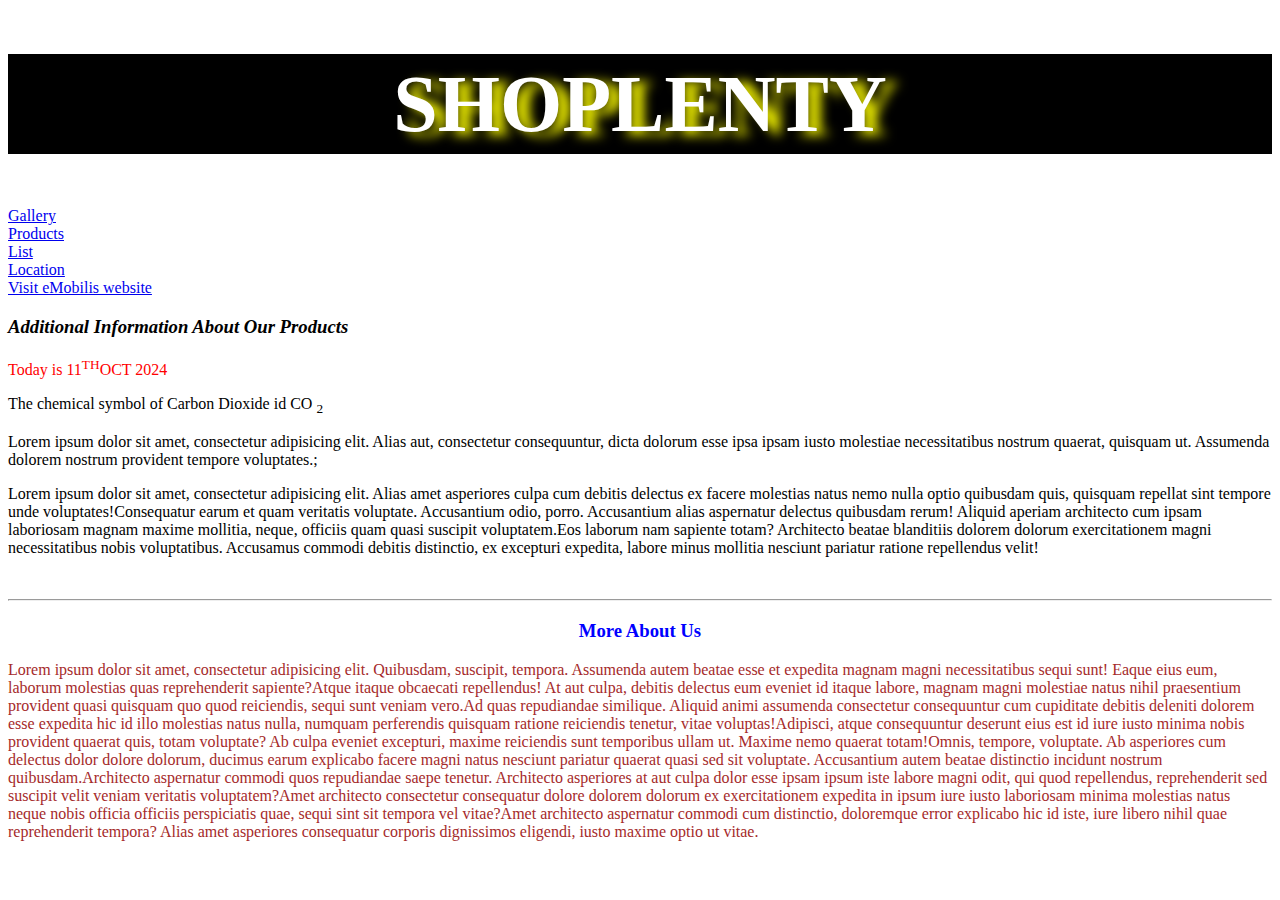
<file: index.html>
<!doctype html>
<html lang="en">
<head>
    <meta charset="UTF-8">
    <meta name="viewport"
          content="width=device-width, user-scalable=no, initial-scale=1.0, maximum-scale=1.0, minimum-scale=1.0">
    <meta http-equiv="X-UA-Compatible" content="ie=edge">
    <title>Home page</title>
    <link rel="stylesheet" href="CSS/Main.CSS.css">
    <link rel="icon" href="Assets/Home.png">

</head>
<body>
<h1> SHOPLENTY</h1>
<a href="gallery.html" target="_blank">Gallery</a> <br>
<a href="Product.html" target="_self">Products</a> <br>
<a href="list.html">List</a> <br>
<a href="About Page.html">Location</a>
<br>

<a href="https://www.emobilis.ac.ke/">Visit eMobilis website</a>

<h3><i>Additional Information About Our Products</i></h3>
<p style="color:red">Today is 11<sup>TH</sup>OCT 2024</p>
<p>The chemical symbol of Carbon Dioxide id CO <sub>2</sub></p>

<p>Lorem ipsum dolor sit amet, consectetur adipisicing elit. Alias aut, consectetur consequuntur, dicta dolorum esse ipsa ipsam iusto molestiae necessitatibus nostrum quaerat, quisquam ut. Assumenda dolorem nostrum provident tempore voluptates.;</p>
<p><span>Lorem ipsum dolor sit amet, consectetur adipisicing elit. Alias amet asperiores culpa cum debitis delectus ex facere molestias natus nemo nulla optio quibusdam quis, quisquam repellat sint tempore unde voluptates!</span><span>Consequatur earum et quam veritatis voluptate. Accusantium odio, porro. Accusantium alias aspernatur delectus quibusdam rerum! Aliquid aperiam architecto cum ipsam laboriosam magnam maxime mollitia, neque, officiis quam quasi suscipit voluptatem.</span><span>Eos laborum nam sapiente totam? Architecto beatae blanditiis dolorem dolorum exercitationem magni necessitatibus nobis voluptatibus. Accusamus commodi debitis distinctio, ex excepturi expedita, labore minus mollitia nesciunt pariatur ratione repellendus velit!</span></p>
<br>
<hr>
<h3 style="color:blue;text-align: center">More About Us</h3>
<p style="color: brown "><span>Lorem ipsum dolor sit amet, consectetur adipisicing elit. Quibusdam, suscipit, tempora. Assumenda autem beatae esse et expedita magnam magni necessitatibus sequi sunt! Eaque eius eum, laborum molestias quas reprehenderit sapiente?</span><span>Atque itaque obcaecati repellendus! At aut culpa, debitis delectus eum eveniet id itaque labore, magnam magni molestiae natus nihil praesentium provident quasi quisquam quo quod reiciendis, sequi sunt veniam vero.</span><span>Ad quas repudiandae similique. Aliquid animi assumenda consectetur consequuntur cum cupiditate debitis deleniti dolorem esse expedita hic id illo molestias natus nulla, numquam perferendis quisquam ratione reiciendis tenetur, vitae voluptas!</span><span>Adipisci, atque consequuntur deserunt eius est id iure iusto minima nobis provident quaerat quis, totam voluptate? Ab culpa eveniet excepturi, maxime reiciendis sunt temporibus ullam ut. Maxime nemo quaerat totam!</span><span>Omnis, tempore, voluptate. Ab asperiores cum delectus dolor dolore dolorum, ducimus earum explicabo facere magni natus nesciunt pariatur quaerat quasi sed sit voluptate. Accusantium autem beatae distinctio incidunt nostrum quibusdam.</span><span>Architecto aspernatur commodi quos repudiandae saepe tenetur. Architecto asperiores at aut culpa dolor esse ipsam ipsum iste labore magni odit, qui quod repellendus, reprehenderit sed suscipit velit veniam veritatis voluptatem?</span><span>Amet architecto consectetur consequatur dolore dolorem dolorum ex exercitationem expedita in ipsum iure iusto laboriosam minima molestias natus neque nobis officia officiis perspiciatis quae, sequi sint sit tempora vel vitae?</span><span>Amet architecto aspernatur commodi cum distinctio, doloremque error explicabo hic id iste, iure libero nihil quae reprehenderit tempora? Alias amet asperiores consequatur corporis dignissimos eligendi, iusto maxime optio ut vitae.</span></p>
</body>
</html>
</file>
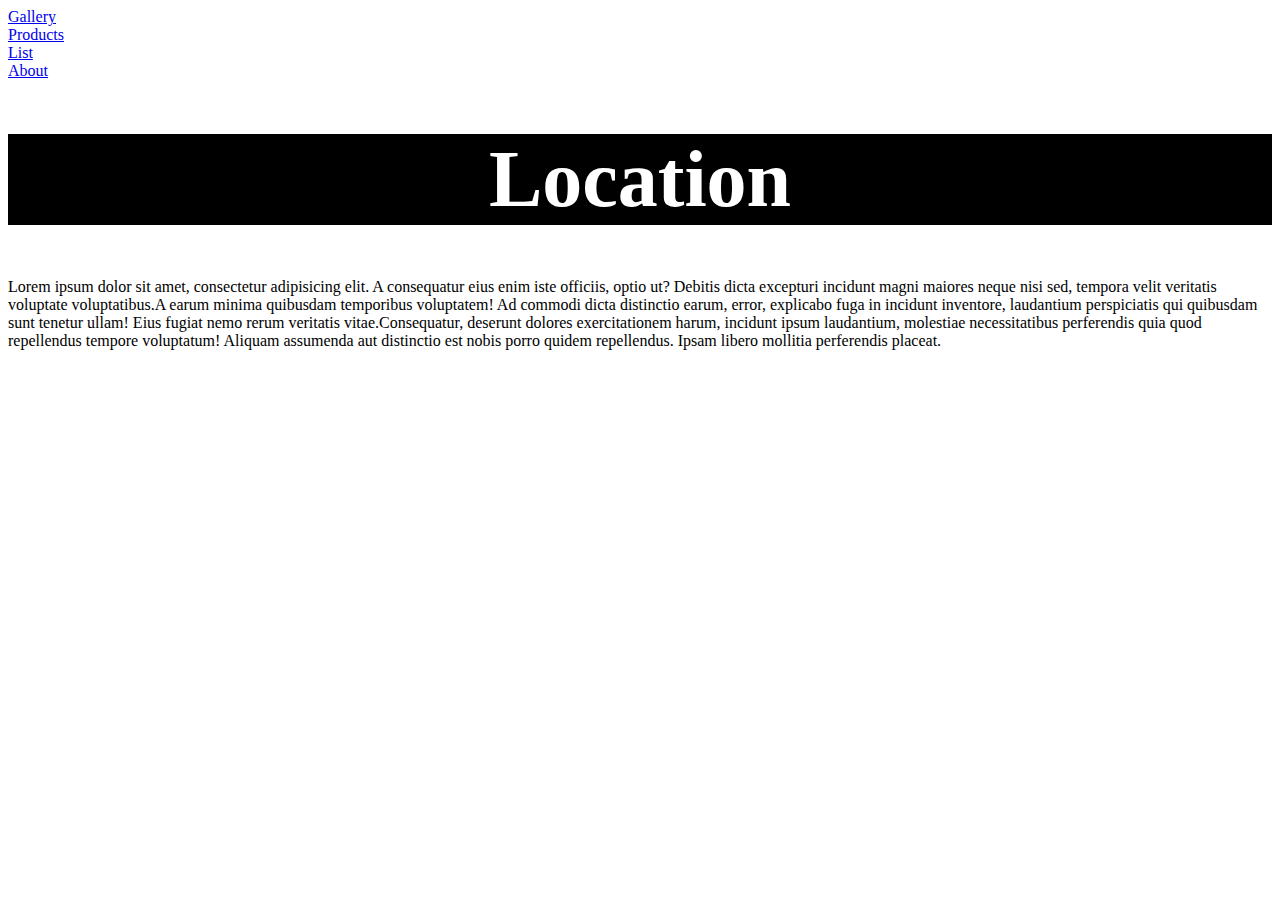
<file: About Page.html>
<!doctype html>
<html lang="en">
<head>
    <meta charset="UTF-8">
    <meta name="viewport"
          content="width=device-width, user-scalable=no, initial-scale=1.0, maximum-scale=1.0, minimum-scale=1.0">
    <meta http-equiv="X-UA-Compatible" content="ie=edge">
    <title>About Page</title>

  <style>
    h1{
      background-color: black;
      color: white;
      text-align: center;
      font-size: 80px;
      font-weight: bolder;
    }
  </style>

</head>
<body>
<a href="gallery.html">Gallery</a> <br>
<a href="Product.html">Products</a> <br>
<a href="list.html">List</a> <br>
<a href="index.html">About</a>

<h1>Location</h1>
<p><span>Lorem ipsum dolor sit amet, consectetur adipisicing elit. A consequatur eius enim iste officiis, optio ut? Debitis dicta excepturi incidunt magni maiores neque nisi sed, tempora velit veritatis voluptate voluptatibus.</span><span>A earum minima quibusdam temporibus voluptatem! Ad commodi dicta distinctio earum, error, explicabo fuga in incidunt inventore, laudantium perspiciatis qui quibusdam sunt tenetur ullam! Eius fugiat nemo rerum veritatis vitae.</span><span>Consequatur, deserunt dolores exercitationem harum, incidunt ipsum laudantium, molestiae necessitatibus perferendis quia quod repellendus tempore voluptatum! Aliquam assumenda aut distinctio est nobis porro quidem repellendus. Ipsam libero mollitia perferendis placeat.</span></p>

<iframe src="https://www.google.com/maps/embed?pb=!1m18!1m12!1m3!1d3989.0536187057337!2d37.004257173646074!3d-1.1217963354656937!2m3!1f0!2f0!3f0!3m2!1i1024!2i768!4f13.1!3m3!1m2!1s0x182f4657e3c2b2f9%3A0xc803808c1da274f7!2sKenyatta%20Rd%20Foot%20Bridge%2C%20Juja!5e0!3m2!1sen!2ske!4v1729499735013!5m2!1sen!2ske" width="100%" height="450" style="border:0;" allowfullscreen="" loading="lazy" referrerpolicy="no-referrer-when-downgrade"></iframe>


</body>
</html>
</file>
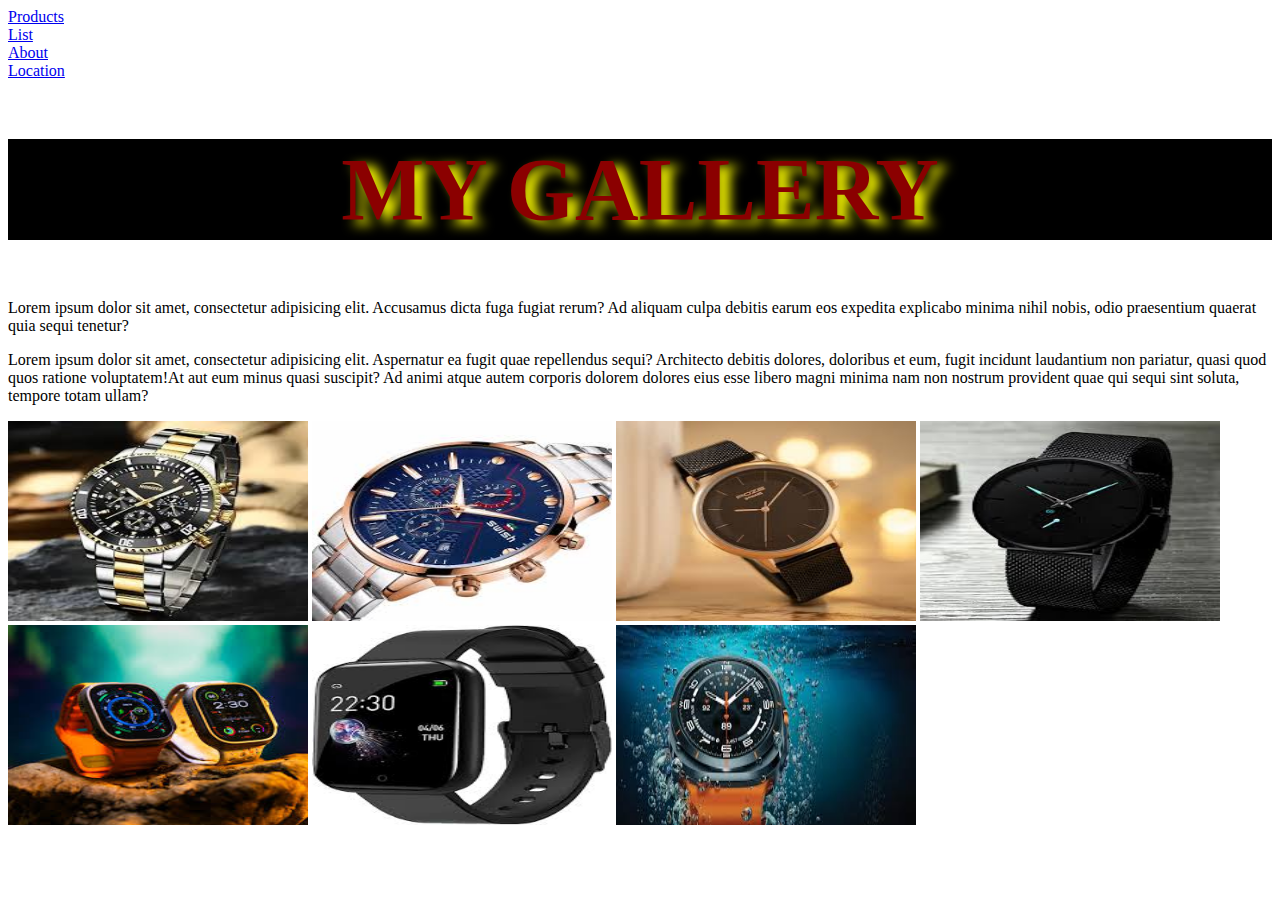
<file: gallery.html>
<!doctype html>
<html lang="en">
<head>
    <meta charset="UTF-8">
    <meta name="viewport"
          content="width=device-width, user-scalable=no, initial-scale=1.0, maximum-scale=1.0, minimum-scale=1.0">
    <meta http-equiv="X-UA-Compatible" content="ie=edge">
    <title>Gallery page</title>
     <link rel="stylesheet" href="CSS/style.css">
    <link rel="icon" href="Assets/Gallery.png">
</head>
<body>

<a href="Product.html">Products</a> <br>
<a href="list.html">List</a> <br>
<a href="index.html">About</a> <br>
<a href="About Page.html">Location</a>

<h1>MY GALLERY</h1>

<p><span>Lorem ipsum dolor sit amet, consectetur adipisicing elit. Accusamus dicta fuga fugiat rerum? Ad aliquam culpa debitis earum eos expedita explicabo minima nihil nobis, odio praesentium quaerat quia sequi tenetur?</span></p>
<p><span>Lorem ipsum dolor sit amet, consectetur adipisicing elit. Aspernatur ea fugit quae repellendus sequi? Architecto debitis dolores, doloribus et eum, fugit incidunt laudantium non pariatur, quasi quod quos ratione voluptatem!</span><span>At aut eum minus quasi suscipit? Ad animi atque autem corporis dolorem dolores eius esse libero magni minima nam non nostrum provident quae qui sequi sint soluta, tempore totam ullam?</span></p>

<img src="Assets/watch2.jpeg">
<img src="Assets/watch4.jpeg">
<img src="Assets/watch5.jpeg">
<img src="Assets/watch6.jpeg">
<img src="Assets/watch7.jpeg">
<img src="Assets/watch8.jpeg">
<img src="Assets/watch9.jpeg">

</body>
</html>
</file>
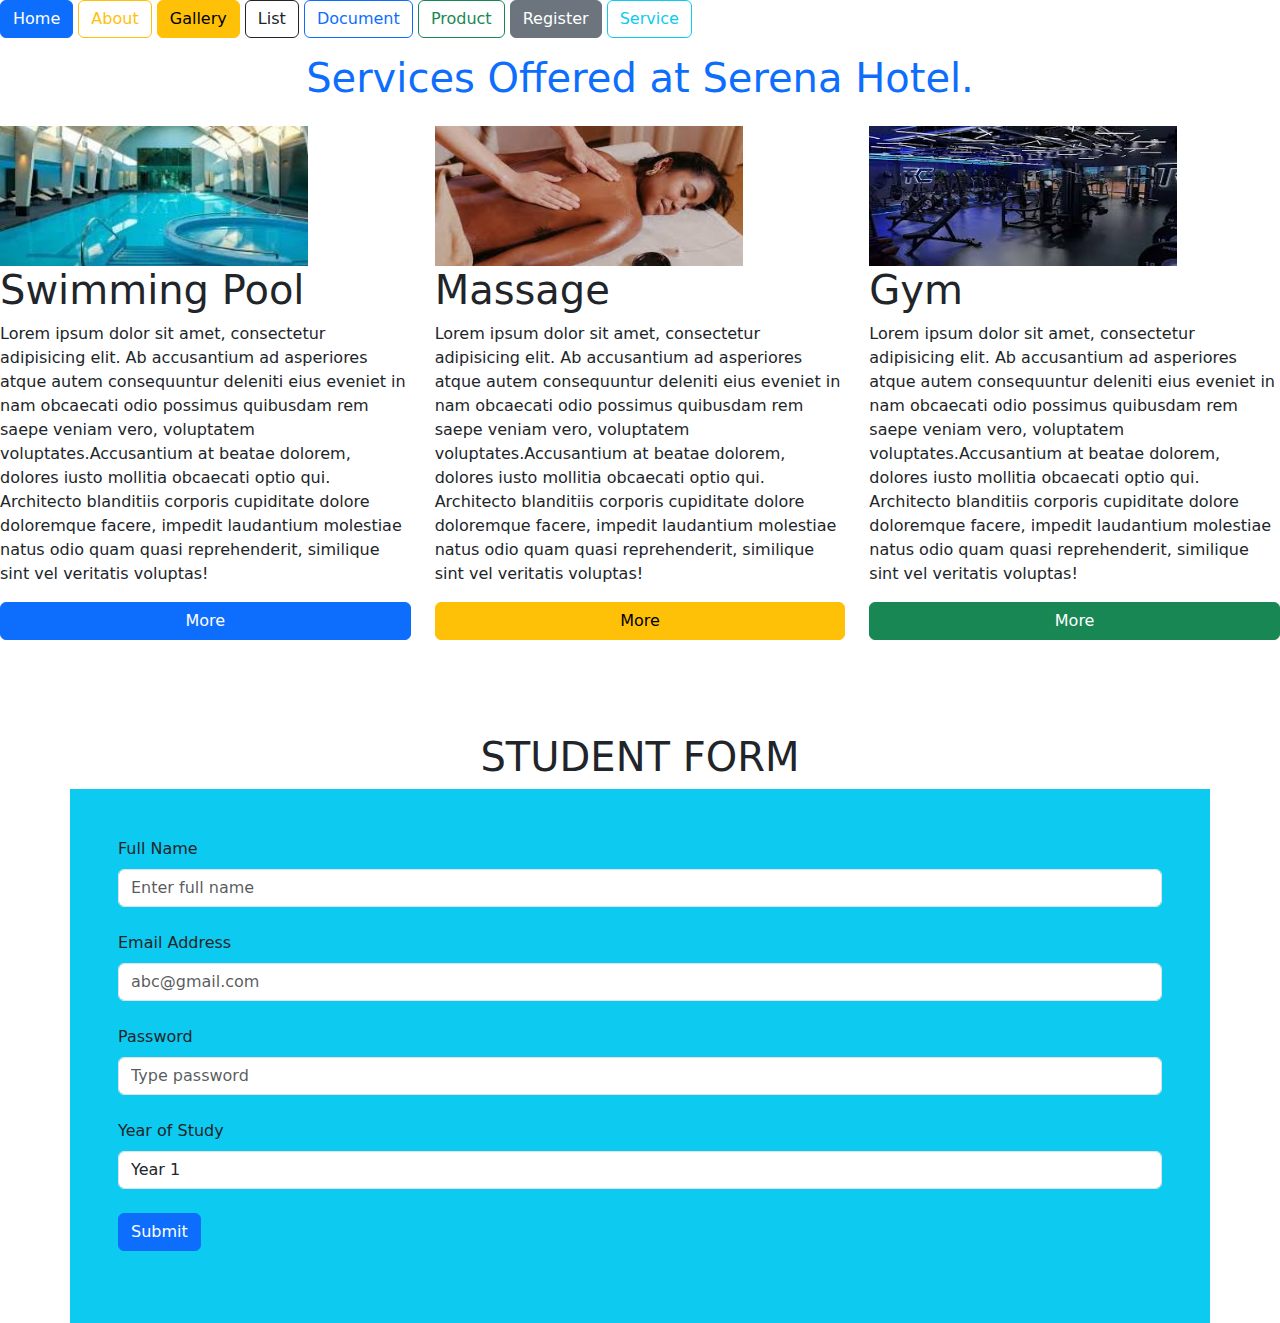
<file: Landing Page.html>
<!doctype html>
<html lang="en">
<head>
    <meta charset="UTF-8">
    <meta name="viewport"
          content="width=device-width, user-scalable=no, initial-scale=1.0, maximum-scale=1.0, minimum-scale=1.0">
    <meta http-equiv="X-UA-Compatible" content="ie=edge">
    <title>Landing page</title>
    <Link rel="stylesheet" href="Bootstrap/css/bootstrap.min.css">
    <script src="Bootstrap/js/bootstrap.min.js"></script>

</head>
<body>

<a href="index.html" class="btn btn-primary">Home</a>
<a href="About%20Page.html" class="btn btn-outline-warning">About</a>
<a href="gallery.html" class="btn btn-warning">Gallery</a>
<a href="list.html" class="btn btn-outline-dark">List</a>
<a href="Main.html" class="btn btn-outline-primary">Document</a>
<a href="Product.html" class="btn btn-outline-success">Product</a>
<a href="Registration%20Form.html" class="btn btn-secondary">Register</a>
<a href="Services.html" class="btn btn-outline-info">Service</a>


<h1 class="text-center text-primary mt-3 mb-4">Services Offered at Serena Hotel.</h1>

<div class="row">

    <div class="col-4">
        <img src="Assets/swimmimg%20pool.png" alt="" class="w-75 h-25">
        <h1>Swimming Pool</h1>
        <p><span>Lorem ipsum dolor sit amet, consectetur adipisicing elit. Ab accusantium ad asperiores atque autem consequuntur deleniti eius eveniet in nam obcaecati odio possimus quibusdam rem saepe veniam vero, voluptatem voluptates.</span><span>Accusantium at beatae dolorem, dolores iusto mollitia obcaecati optio qui. Architecto blanditiis corporis cupiditate dolore doloremque facere, impedit laudantium molestiae natus odio quam quasi reprehenderit, similique sint vel veritatis voluptas!</span></p>
        <div class="d-grid">
            <a href="gallery.html" class=" btn btn-primary">More</a>
        </div>
    </div>

    <div class="col-4">
        <img src="Assets/massage.png" alt="" class="w-75 h-25">
        <h1>Massage</h1>
        <p><span>Lorem ipsum dolor sit amet, consectetur adipisicing elit. Ab accusantium ad asperiores atque autem consequuntur deleniti eius eveniet in nam obcaecati odio possimus quibusdam rem saepe veniam vero, voluptatem voluptates.</span><span>Accusantium at beatae dolorem, dolores iusto mollitia obcaecati optio qui. Architecto blanditiis corporis cupiditate dolore doloremque facere, impedit laudantium molestiae natus odio quam quasi reprehenderit, similique sint vel veritatis voluptas!</span></p>
        <div class="d-grid">
            <button class="btn btn-warning">More</button>
        </div>
    </div>

     <div class="col-4">
        <img src="Assets/gym.png" alt="" class="w-75 h-25">
         <h1>Gym</h1>
        <p><span>Lorem ipsum dolor sit amet, consectetur adipisicing elit. Ab accusantium ad asperiores atque autem consequuntur deleniti eius eveniet in nam obcaecati odio possimus quibusdam rem saepe veniam vero, voluptatem voluptates.</span><span>Accusantium at beatae dolorem, dolores iusto mollitia obcaecati optio qui. Architecto blanditiis corporis cupiditate dolore doloremque facere, impedit laudantium molestiae natus odio quam quasi reprehenderit, similique sint vel veritatis voluptas!</span></p>
       <div class="d-grid">
            <button class="btn btn-success">More</button>
       </div>
    </div>

</div>


<h1 class="mt-5 text-center">STUDENT FORM</h1>

<form action="" class="bg-info container p-5">
   
    <label for="fname" class="form-label">Full Name</label>
    <input type="text" class="form-control mb-4" id="fname" placeholder="Enter full name" required="required">

    <label for="email" class="form-label">Email Address</label>
    <input type="email" class="form-control mb-4" id="email" placeholder="abc@gmail.com" required="required">

    <label for="pwd" class="form-label">Password</label>
    <input type="password" class="form-control mb-4" id="pwd" placeholder="Type password" required="required">


    <label for="yos" class="form-label">Year of Study</label>

    <select name="" id="yos" class="form-control mb-4">
        <option value="" disabled="disabled">Choose year of study</option>
        <option value="">Year 1</option>
        <option value="">Year 2</option>
        <option value="">Year 3</option>
        <option value="">Year 4</option>
    </select>
    
    <button type="submit" class="btn btn-primary mb-4">Submit</button>


</form>


</body>
</html>
</file>
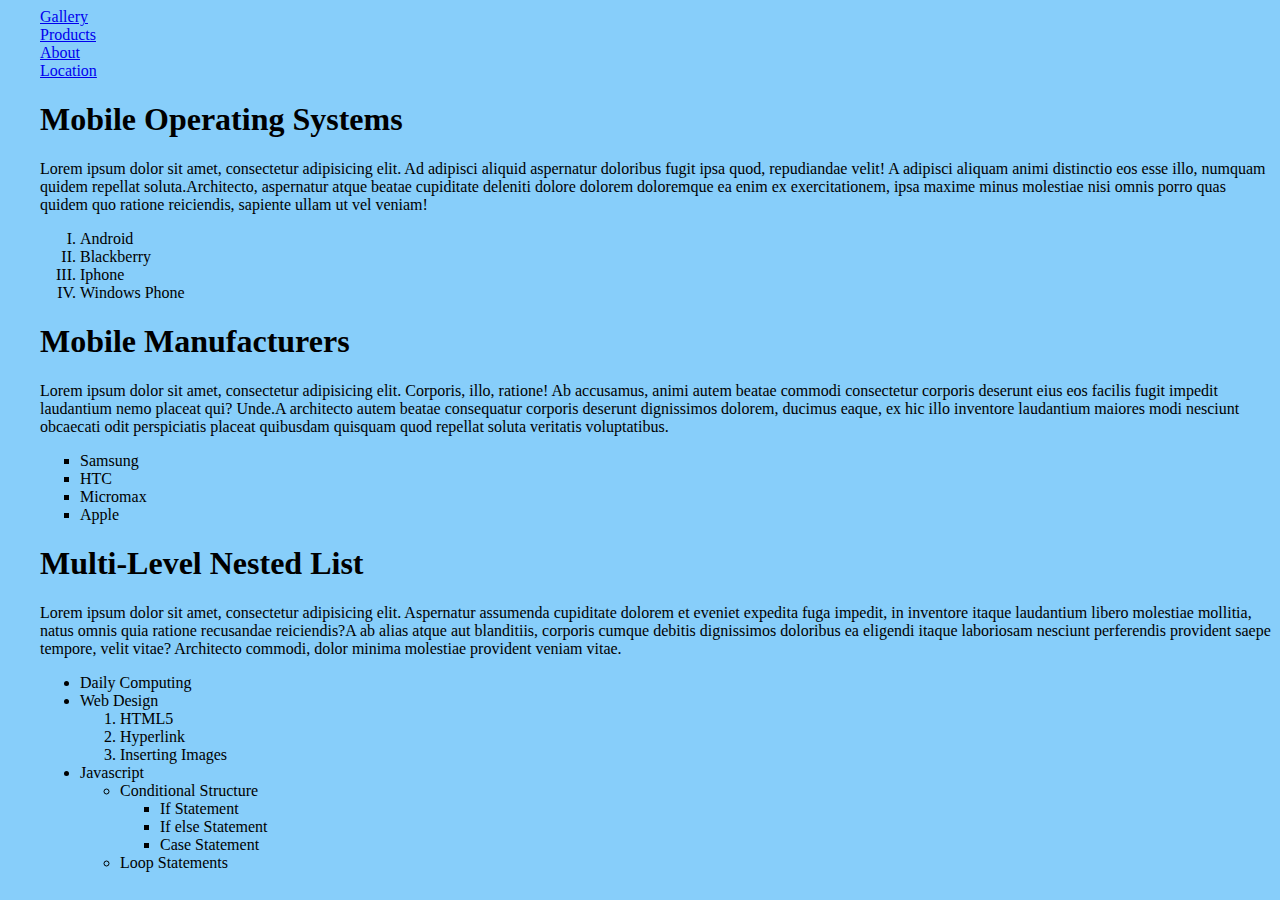
<file: list.html>
<!doctype html>
<html lang="en">
<head>
    <meta charset="UTF-8">
    <meta name="viewport"
          content="width=device-width, user-scalable=no, initial-scale=1.0, maximum-scale=1.0, minimum-scale=1.0">
    <meta http-equiv="X-UA-Compatible" content="ie=edge">
    <title>List</title>

    <link rel="icon" href="Assets/List.png">

    <style>
        body{
            background-color: lightskyblue;
            margin-left: 40px;
        }
    </style>

</head>
<body>
<a href="gallery.html">Gallery</a> <br>
<a href="Product.html">Products</a> <br>
<a href="index.html">About</a> <br>
<a href="About Page.html">Location</a>

<h1>Mobile Operating Systems</h1>
<p><span>Lorem ipsum dolor sit amet, consectetur adipisicing elit. Ad adipisci aliquid aspernatur doloribus fugit ipsa quod, repudiandae velit! A adipisci aliquam animi distinctio eos esse illo, numquam quidem repellat soluta.</span><span>Architecto, aspernatur atque beatae cupiditate deleniti dolore dolorem doloremque ea enim ex exercitationem, ipsa maxime minus molestiae nisi omnis porro quas quidem quo ratione reiciendis, sapiente ullam ut vel veniam!</span></p>

<ol type="I">
    <li>Android</li>
    <li>Blackberry</li>
    <li>Iphone</li>
    <li>Windows Phone</li>
</ol>

<h1>Mobile Manufacturers</h1>
<p><span>Lorem ipsum dolor sit amet, consectetur adipisicing elit. Corporis, illo, ratione! Ab accusamus, animi autem beatae commodi consectetur corporis deserunt eius eos facilis fugit impedit laudantium nemo placeat qui? Unde.</span><span>A architecto autem beatae consequatur corporis deserunt dignissimos dolorem, ducimus eaque, ex hic illo inventore laudantium maiores modi nesciunt obcaecati odit perspiciatis placeat quibusdam quisquam quod repellat soluta veritatis voluptatibus.</span></p>

<ul style="list-style-type: square">
    <li>Samsung</li>
    <li>HTC</li>
    <li>Micromax</li>
    <li>Apple</li>
</ul>

<h1>Multi-Level Nested List</h1>
<p><span>Lorem ipsum dolor sit amet, consectetur adipisicing elit. Aspernatur assumenda cupiditate dolorem et eveniet expedita fuga impedit, in inventore itaque laudantium libero molestiae mollitia, natus omnis quia ratione recusandae reiciendis?</span><span>A ab alias atque aut blanditiis, corporis cumque debitis dignissimos doloribus ea eligendi itaque laboriosam nesciunt perferendis provident saepe tempore, velit vitae? Architecto commodi, dolor minima molestiae provident veniam vitae.</span></p>
<ul>
    <li>Daily Computing</li>
    <li>Web Design
    <ol>
        <li>HTML5</li>
        <li>Hyperlink</li>
        <li>Inserting Images</li>
    </ol>
    </li>
    <li>Javascript
    <ul>
        <li>Conditional Structure
        <ul>
            <li>If Statement</li>
            <li>If else Statement</li>
            <li>Case Statement</li>
        </ul>
        </li>
        <li>Loop Statements</li>
    </ul>
    </li>
</ul>


</body>
</html>
</file>
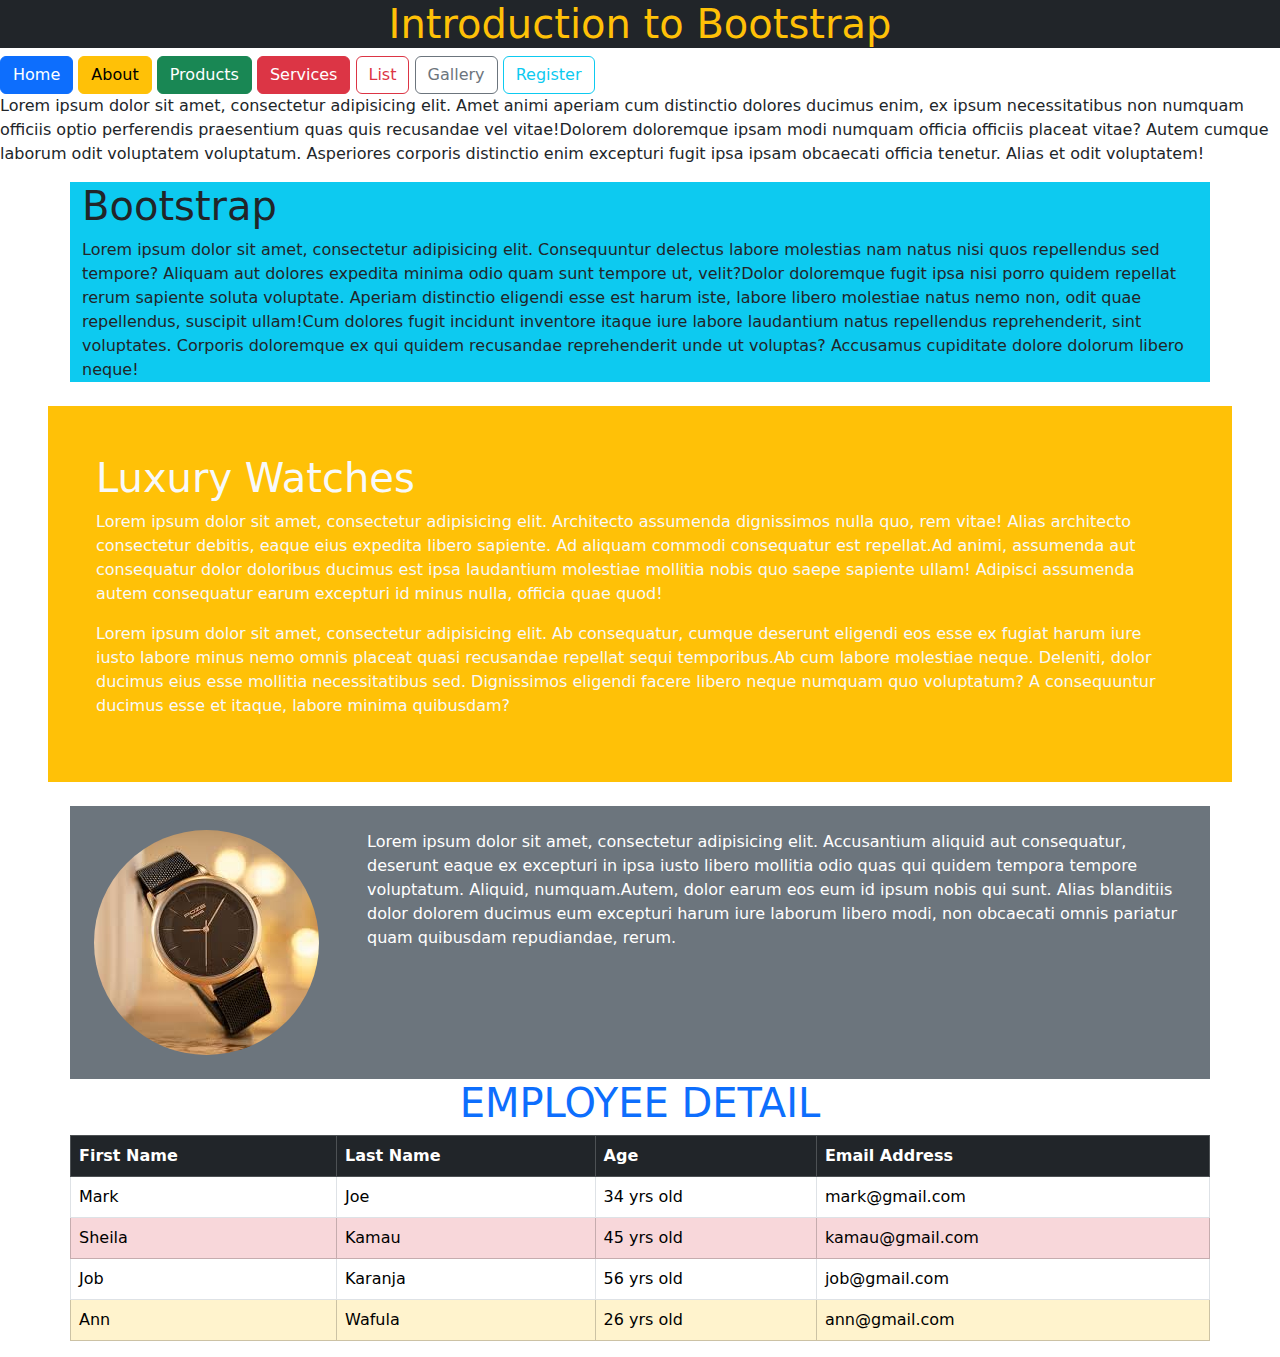
<file: Main.html>
<!doctype html>
<html lang="en">
<head>
    <meta charset="UTF-8">
    <meta name="viewport"
          content="width=device-width, user-scalable=no, initial-scale=1.0, maximum-scale=1.0, minimum-scale=1.0">
    <meta http-equiv="X-UA-Compatible" content="ie=edge">
    <title>Document</title>

    <link rel="stylesheet" href="Bootstrap/css/bootstrap.min.css">
    <script src="Bootstrap/js/bootstrap.min.js"></script>

</head>
<body>

<h1 class="text-warning text-center bg-dark">Introduction to Bootstrap</h1>

<button  class="btn btn-primary">Home</button>
<button  class="btn btn-warning">About</button>
<button  class="btn btn-success">Products</button>
<button  class="btn btn-danger">Services</button>
<button  class="btn btn-outline-danger">List</button>
<button  class="btn btn-outline-secondary">Gallery</button>
<button  class="btn btn-outline-info">Register</button>

<p class="text-dark"><span>Lorem ipsum dolor sit amet, consectetur adipisicing elit. Amet animi aperiam cum distinctio dolores ducimus enim, ex ipsum necessitatibus non numquam officiis optio perferendis praesentium quas quis recusandae vel vitae!</span><span>Dolorem doloremque ipsam modi numquam officia officiis placeat vitae? Autem cumque laborum odit voluptatem voluptatum. Asperiores corporis distinctio enim excepturi fugit ipsa ipsam obcaecati officia tenetur. Alias et odit voluptatem!</span></p>

<div class="bg-info container">
    <h1>Bootstrap</h1>
    <p><span>Lorem ipsum dolor sit amet, consectetur adipisicing elit. Consequuntur delectus labore molestias nam natus nisi quos repellendus sed tempore? Aliquam aut dolores expedita minima odio quam sunt tempore ut, velit?</span><span>Dolor doloremque fugit ipsa nisi porro quidem repellat rerum sapiente soluta voluptate. Aperiam distinctio eligendi esse est harum iste, labore libero molestiae natus nemo non, odit quae repellendus, suscipit ullam!</span><span>Cum dolores fugit incidunt inventore itaque iure labore laudantium natus repellendus reprehenderit, sint voluptates. Corporis doloremque ex qui quidem recusandae reprehenderit unde ut voluptas? Accusamus cupiditate dolore dolorum libero neque!</span></p>
</div>

<div class="bg-warning text-light mt-4 ms-5 me-5 mb-4 p-5">
    <h1>Luxury Watches</h1>
    <p><span>Lorem ipsum dolor sit amet, consectetur adipisicing elit. Architecto assumenda dignissimos nulla quo, rem vitae! Alias architecto consectetur debitis, eaque eius expedita libero sapiente. Ad aliquam commodi consequatur est repellat.</span><span>Ad animi, assumenda aut consequatur dolor doloribus ducimus est ipsa laudantium molestiae mollitia nobis quo saepe sapiente ullam! Adipisci assumenda autem consequatur earum excepturi id minus nulla, officia quae quod!</span></p>
    <p><span>Lorem ipsum dolor sit amet, consectetur adipisicing elit. Ab consequatur, cumque deserunt eligendi eos esse ex fugiat harum iure iusto labore minus nemo omnis placeat quasi recusandae repellat sequi temporibus.</span><span>Ab cum labore molestiae neque. Deleniti, dolor ducimus eius esse mollitia necessitatibus sed. Dignissimos eligendi facere libero neque numquam quo voluptatum? A consequuntur ducimus esse et itaque, labore minima quibusdam?</span></p>
</div>

<div class="bg-secondary container text-white p-4 d-flex">
    <img src="Assets/watch5.jpeg" alt="" class="me-5 rounded-circle">
    <p><span>Lorem ipsum dolor sit amet, consectetur adipisicing elit. Accusantium aliquid aut consequatur, deserunt eaque ex excepturi in ipsa iusto libero mollitia odio quas qui quidem tempora tempore voluptatum. Aliquid, numquam.</span><span>Autem, dolor earum eos eum id ipsum nobis qui sunt. Alias blanditiis dolor dolorem ducimus eum excepturi harum iure laborum libero modi, non obcaecati omnis pariatur quam quibusdam repudiandae, rerum.</span></p>
</div>


<h1 class="text-center text-primary">EMPLOYEE DETAIL</h1>

<table class="table table-bordered table-hover container">
<tr class="table-dark">
    <th>First Name</th>
    <th>Last Name</th>
    <th>Age</th>
    <th>Email Address</th>
</tr>

    <tr>
        <td>Mark</td>
        <td>Joe</td>
        <td>34 yrs old</td>
        <td>mark@gmail.com</td>
    </tr>

    <tr class="table-danger">
        <td>Sheila</td>
        <td>Kamau</td>
        <td>45 yrs old</td>
        <td>kamau@gmail.com</td>
    </tr>

    <tr>
        <td>Job</td>
        <td>Karanja</td>
        <td>56 yrs old</td>
        <td>job@gmail.com</td>
    </tr>

    <tr class="table-warning">
        <td>Ann</td>
        <td>Wafula</td>
        <td>26 yrs old</td>
        <td>ann@gmail.com</td>
    </tr>


</table>


</body>
</html>
</file>
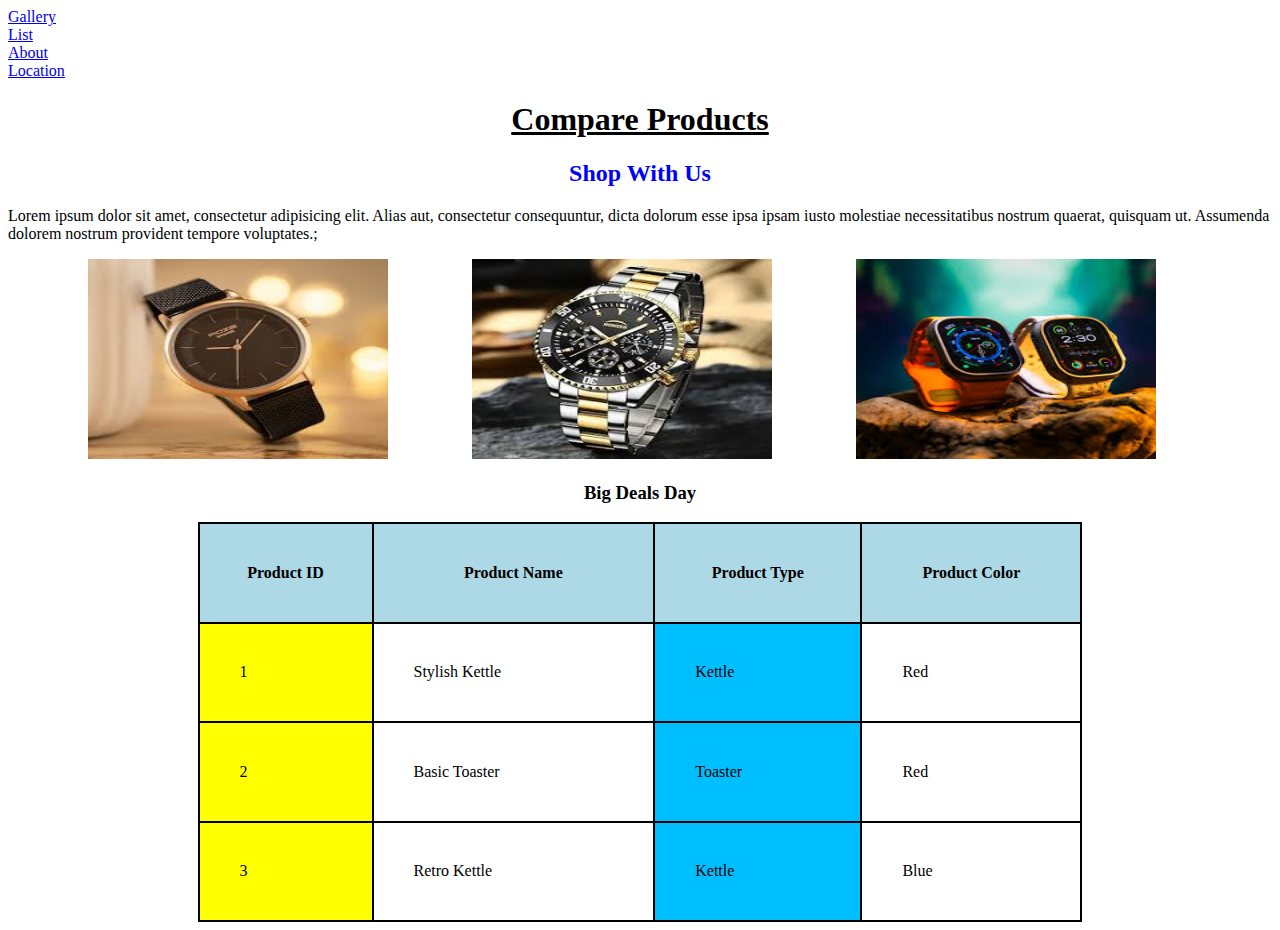
<file: Product.html>
<!doctype html>
<html lang="en">
<head>
    <meta charset="UTF-8">
    <meta name="viewport"
          content="width=device-width, user-scalable=no, initial-scale=1.0, maximum-scale=1.0, minimum-scale=1.0">
    <meta http-equiv="X-UA-Compatible" content="ie=edge">
    <title>Products page</title>

  <style>
    img{
      width: 300px;
      height: 200px;
      margin-left: 80px;
    }

    h3{
      text-align: center;
    }
    table,th,td{
      border: 2px solid black;
      border-collapse: collapse;
    }
    table{
      width: 70%;
      height: 400px;
      margin: auto;
    }
    td{
      padding-left: 40px;
    }
    .one{
        background-color: yellow;
    }
    .two{
        background-color: deepskyblue;
    }
  </style>

    <link rel="icon" href="Assets/Product.png">

</head>
<body>
<a href="gallery.html">Gallery</a> <br>
<a href="list.html">List</a> <br>
<a href="index.html">About</a> <br>
<a href="About Page.html">Location</a>

<h1 style="text-align: center; text-decoration: underline">Compare Products</h1>
<h2 style="color: blue; text-align: center">Shop With Us</h2>
<p>Lorem ipsum dolor sit amet, consectetur adipisicing elit. Alias aut, consectetur consequuntur, dicta dolorum esse ipsa ipsam iusto molestiae necessitatibus nostrum quaerat, quisquam ut. Assumenda dolorem nostrum provident tempore voluptates.;</p>


<img src="Assets/watch5.jpeg" alt="">
<img src="Assets/watch2.jpeg" alt="">
<img src="Assets/watch7.jpeg" alt="">

<h3>Big Deals Day</h3>

<table>
  <tr style="background-color: lightblue">
    <th>Product ID</th>
    <th>Product Name</th>
    <th>Product Type</th>
    <th> Product Color</th>
  </tr>

  <tr>
    <td class="one">1</td>
    <td>Stylish Kettle</td>
    <td class="two">Kettle</td>
    <td>Red</td>
  </tr>

  <tr>
    <td class="one">2</td>
    <td>Basic Toaster</td>
    <td class="two">Toaster</td>
    <td>Red</td>
  </tr>

   <tr>
    <td class="one">3</td>
    <td>Retro Kettle</td>
    <td class="two">Kettle</td>
    <td>Blue</td>
  </tr>

</table>

</body>
</html>
</file>
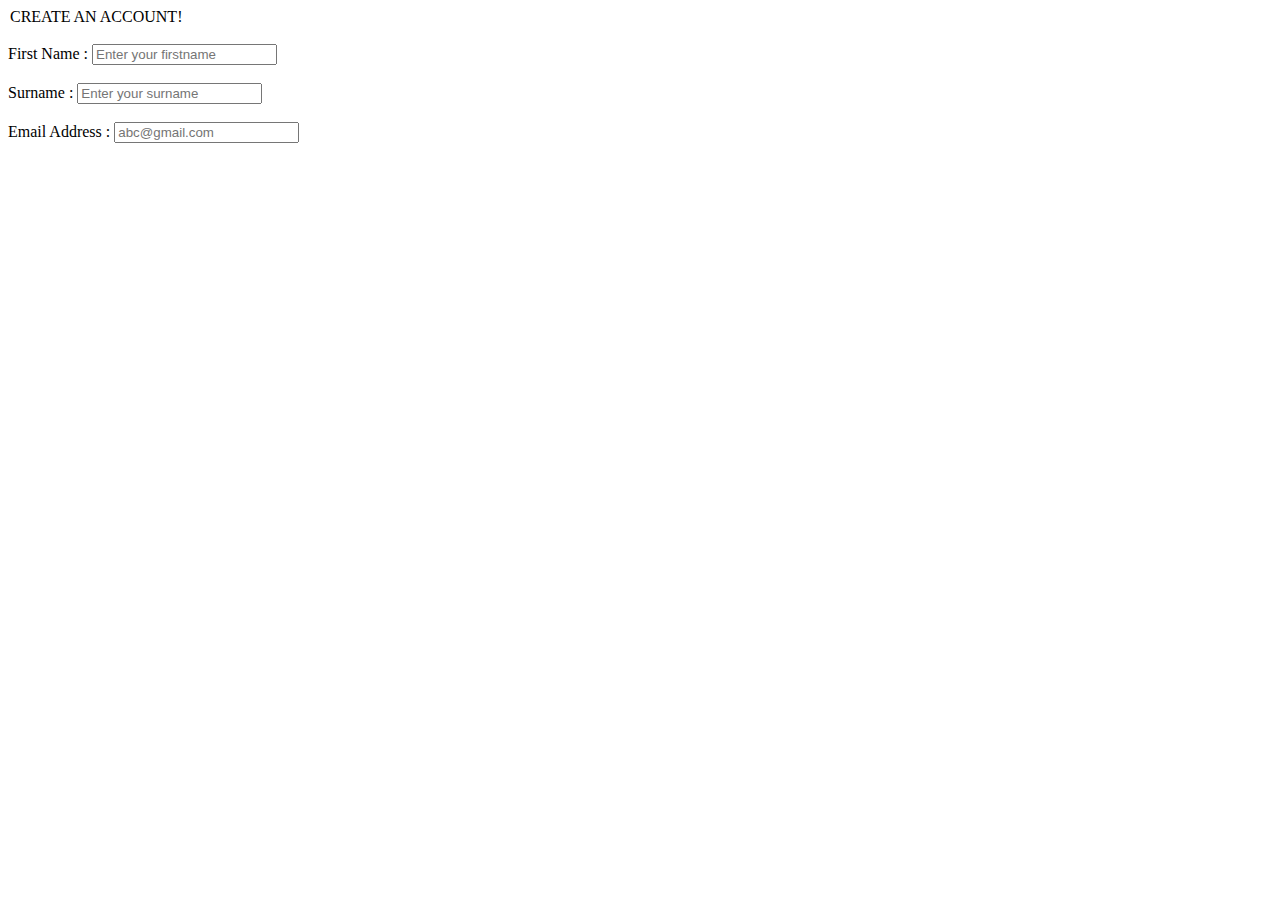
<file: Registration Form.html>
<!doctype html>
<html lang="en">
<head>
    <meta charset="UTF-8">
    <meta name="viewport"
          content="width=device-width, user-scalable=no, initial-scale=1.0, maximum-scale=1.0, minimum-scale=1.0">
    <meta http-equiv="X-UA-Compatible" content="ie=edge">
    <title>Register Page</title>
</head>
<body>

<form action="">
  <legend>CREATE AN ACCOUNT!</legend><br>

<label for="fname">First Name :</label>
  <input type="text" id="fname" placeholder="Enter your firstname" required="required"> <br><br>

    <label for="sname">Surname :</label>
    <input type="text" id="sname" placeholder="Enter your surname" required="required"> <br><br>

    <label for="email">Email Address :</label>
    <input type="email" id="email" placeholder="abc@gmail.com" required="required"> <br><br>



</form>

</body>
</html>
</file>
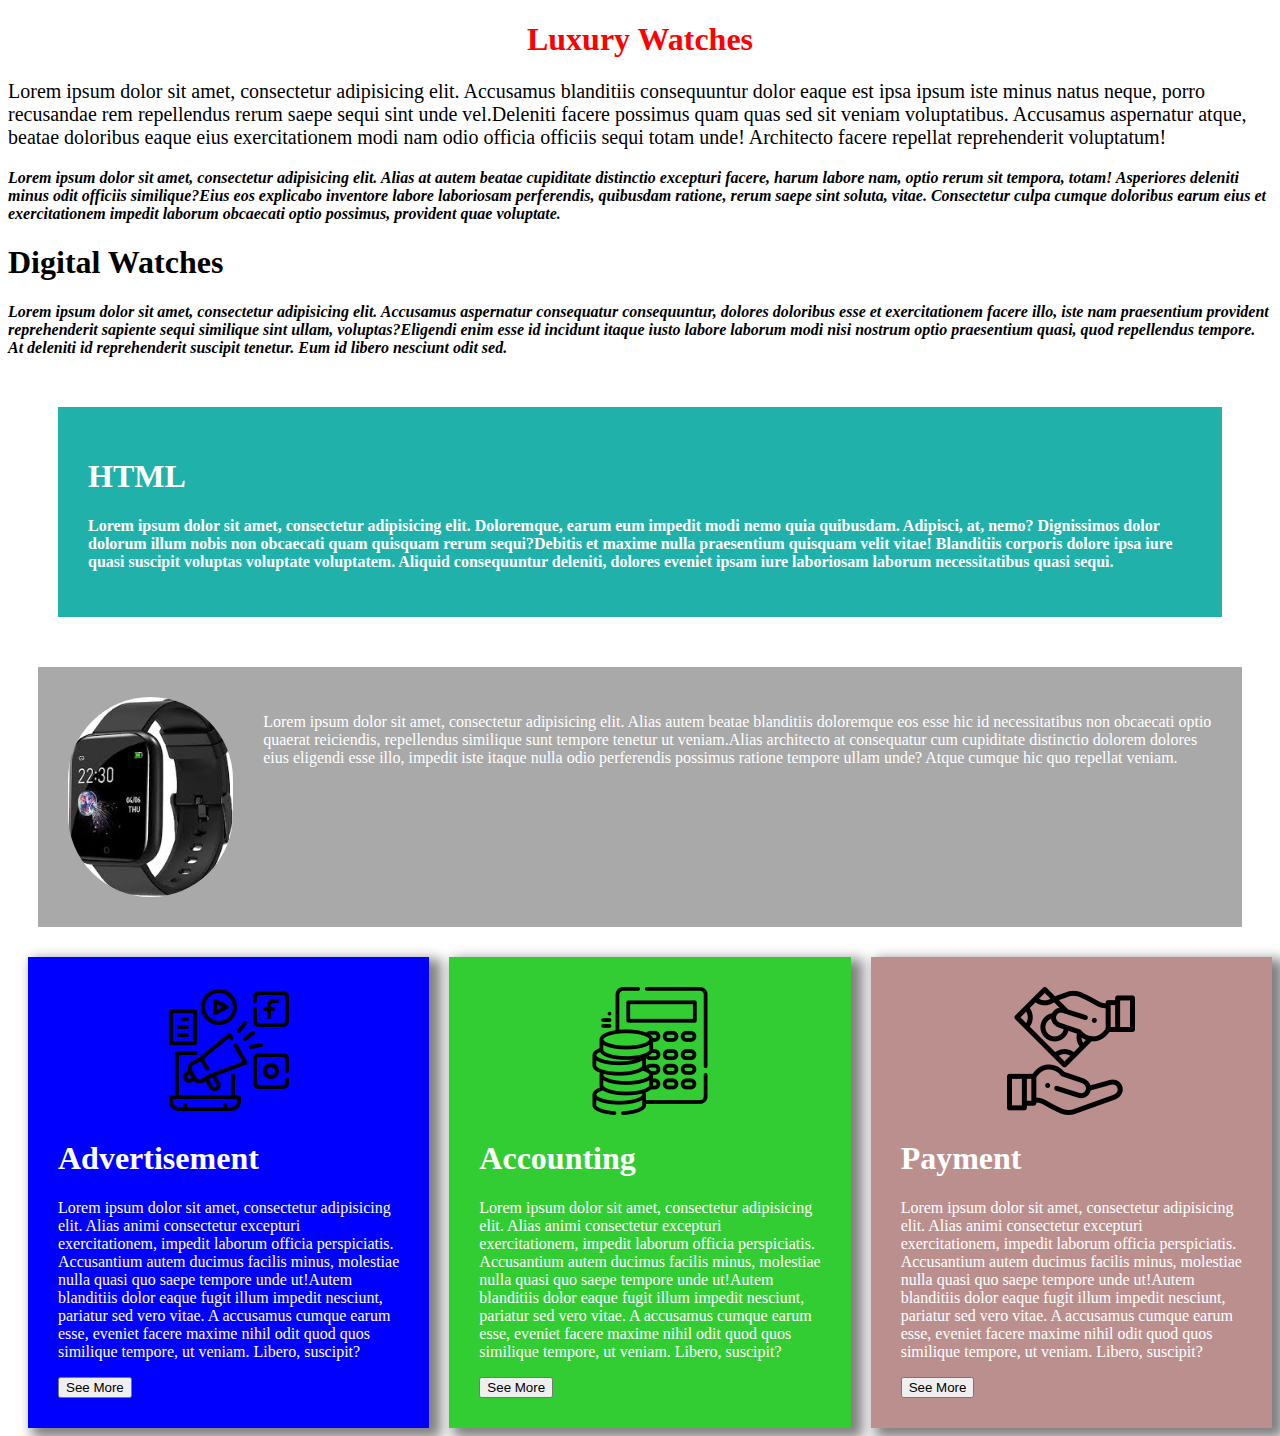
<file: Services.html>
<!doctype html>
<html lang="en">
<head>
    <meta charset="UTF-8">
    <meta name="viewport"
          content="width=device-width, user-scalable=no, initial-scale=1.0, maximum-scale=1.0, minimum-scale=1.0">
    <meta http-equiv="X-UA-Compatible" content="ie=edge">
    <title>Services</title>
    <link rel="stylesheet" href="CSS/services.css">

</head>
<body>

<h1 id="heading1">Luxury Watches</h1>
<p id="paragraph1"><span>Lorem ipsum dolor sit amet, consectetur adipisicing elit. Accusamus blanditiis consequuntur dolor eaque est ipsa ipsum iste minus natus neque, porro recusandae rem repellendus rerum saepe sequi sint unde vel.</span><span>Deleniti facere possimus quam quas sed sit veniam voluptatibus. Accusamus aspernatur atque, beatae doloribus eaque eius exercitationem modi nam odio officia officiis sequi totam unde! Architecto facere repellat reprehenderit voluptatum!</span></p>
<p class="one"><span>Lorem ipsum dolor sit amet, consectetur adipisicing elit. Alias at autem beatae cupiditate distinctio excepturi facere, harum labore nam, optio rerum sit tempora, totam! Asperiores deleniti minus odit officiis similique?</span><span>Eius eos explicabo inventore labore laboriosam perferendis, quibusdam ratione, rerum saepe sint soluta, vitae. Consectetur culpa cumque doloribus earum eius et exercitationem impedit laborum obcaecati optio possimus, provident quae voluptate.</span></p>

<h1 id="heading2">Digital Watches</h1>
<p class="one"><span>Lorem ipsum dolor sit amet, consectetur adipisicing elit. Accusamus aspernatur consequatur consequuntur, dolores doloribus esse et exercitationem facere illo, iste nam praesentium provident reprehenderit sapiente sequi similique sint ullam, voluptas?</span><span>Eligendi enim esse id incidunt itaque iusto labore laborum modi nisi nostrum optio praesentium quasi, quod repellendus tempore. At deleniti id reprehenderit suscipit tenetur. Eum id libero nesciunt odit sed.</span></p>

<div id="mydivision">
    <h1>HTML</h1>
    <p><span>Lorem ipsum dolor sit amet, consectetur adipisicing elit. Doloremque, earum eum impedit modi nemo quia quibusdam. Adipisci, at, nemo? Dignissimos dolor dolorum illum nobis non obcaecati quam quisquam rerum sequi?</span><span>Debitis et maxime nulla praesentium quisquam velit vitae! Blanditiis corporis dolore ipsa iure quasi suscipit voluptas voluptate voluptatem. Aliquid consequuntur deleniti, dolores eveniet ipsam iure laboriosam laborum necessitatibus quasi sequi.</span></p>
</div>

<div id="test">
    <img src="Assets/watch8.jpeg" alt="">
    <p><span>Lorem ipsum dolor sit amet, consectetur adipisicing elit. Alias autem beatae blanditiis doloremque eos esse hic id necessitatibus non obcaecati optio quaerat reiciendis, repellendus similique sunt tempore tenetur ut veniam.</span><span>Alias architecto at consequatur cum cupiditate distinctio dolorem dolores eius eligendi esse illo, impedit iste itaque nulla odio perferendis possimus ratione tempore ullam unde? Atque cumque hic quo repellat veniam.</span></p>
</div>

<div id="main">

    <div id="Advertisement">
       <center> <img src="Assets/Advertising%20Icon.png" alt=""></center>
        <h1>Advertisement</h1>
        <p><span>Lorem ipsum dolor sit amet, consectetur adipisicing elit. Alias animi consectetur excepturi exercitationem, impedit laborum officia perspiciatis. Accusantium autem ducimus facilis minus, molestiae nulla quasi quo saepe tempore unde ut!</span><span>Autem blanditiis dolor eaque fugit illum impedit nesciunt, pariatur sed vero vitae. A accusamus cumque earum esse, eveniet facere maxime nihil odit quod quos similique tempore, ut veniam. Libero, suscipit?</span></p>
    <button> See More</button>
    </div>

    <div id="Accounting">
       <center><img src="Assets/Accounting%20Icon.png" alt=""></center>
        <h1>Accounting</h1>
        <p><span>Lorem ipsum dolor sit amet, consectetur adipisicing elit. Alias animi consectetur excepturi exercitationem, impedit laborum officia perspiciatis. Accusantium autem ducimus facilis minus, molestiae nulla quasi quo saepe tempore unde ut!</span><span>Autem blanditiis dolor eaque fugit illum impedit nesciunt, pariatur sed vero vitae. A accusamus cumque earum esse, eveniet facere maxime nihil odit quod quos similique tempore, ut veniam. Libero, suscipit?</span></p>
    <button> See More</button>
    </div>

    <div id="Payment">
       <center> <img src="Assets/Payments%20Icon.png" alt=""></center>
        <h1>Payment</h1>
        <p><span>Lorem ipsum dolor sit amet, consectetur adipisicing elit. Alias animi consectetur excepturi exercitationem, impedit laborum officia perspiciatis. Accusantium autem ducimus facilis minus, molestiae nulla quasi quo saepe tempore unde ut!</span><span>Autem blanditiis dolor eaque fugit illum impedit nesciunt, pariatur sed vero vitae. A accusamus cumque earum esse, eveniet facere maxime nihil odit quod quos similique tempore, ut veniam. Libero, suscipit?</span></p>
    <button> See More</button>
    </div>

</div>

</body>
</html>
</file>
<file: CSS/Main.CSS.css>
h1{
    color: white;
    background-color: black;
    text-align: center;
    font-size: 80px;
    line-height: 100px;
    text-shadow: 12px 4px 12px Yellow;
}

h1:hover{
    background-color: blueviolet;
}
</file>
<file: CSS/style.css>
h1{
    color: darkred;
    text-align: center;
    font-size: 88px;
    background-color: black;
    font-weight: bolder;
    text-shadow: 10px 5px 12px yellow;
}

img{
    width: 300px;
    height: 200px;
}

img:hover{
    opacity: 0.8;
}
</file>
<file: CSS/services.css>
h1#heading1{
    text-align: center;
    color: red;
}
#paragraph1{
    font-family: "DejavuSans", serif;
    font-size: 20px;
}
p.one{
    font-style: italic;
    font-weight: bolder;
}
div#mydivision{
    background-color: lightseagreen;
    margin: 50px;
    padding: 30px;
    color: white;
    font-weight: bolder;
}
div#test{
    background-color: darkgray;
    margin: 30px;
    padding: 30px;
    display: flex;
    color: white;
}
#test p{
    margin-left: 30px;
}
#test img{
    border-radius: 300px;
    width: 200px;
    height: 200px;
}

#main{
    display: flex;
}
#Advertisement{
    background-color: blue;
    color: white;
    margin-left: 20px;
    padding: 30px;
    box-shadow: 8px 6px 12px 4px gray;
}
#Accounting{
    background-color: limegreen;
    color: white;
    margin-left: 20px;
    padding: 30px;
    box-shadow: 8px 6px 12px 4px gray;
}
#Payment{
    background-color: rosybrown;
    margin-left: 20px;
    color: white;
    padding: 30px;
    box-shadow: 8px 6px 12px 4px gray;
}

#Advertisement:hover,#Accounting:hover,#Payment:hover{
    background-color: gray;
}
</file>
